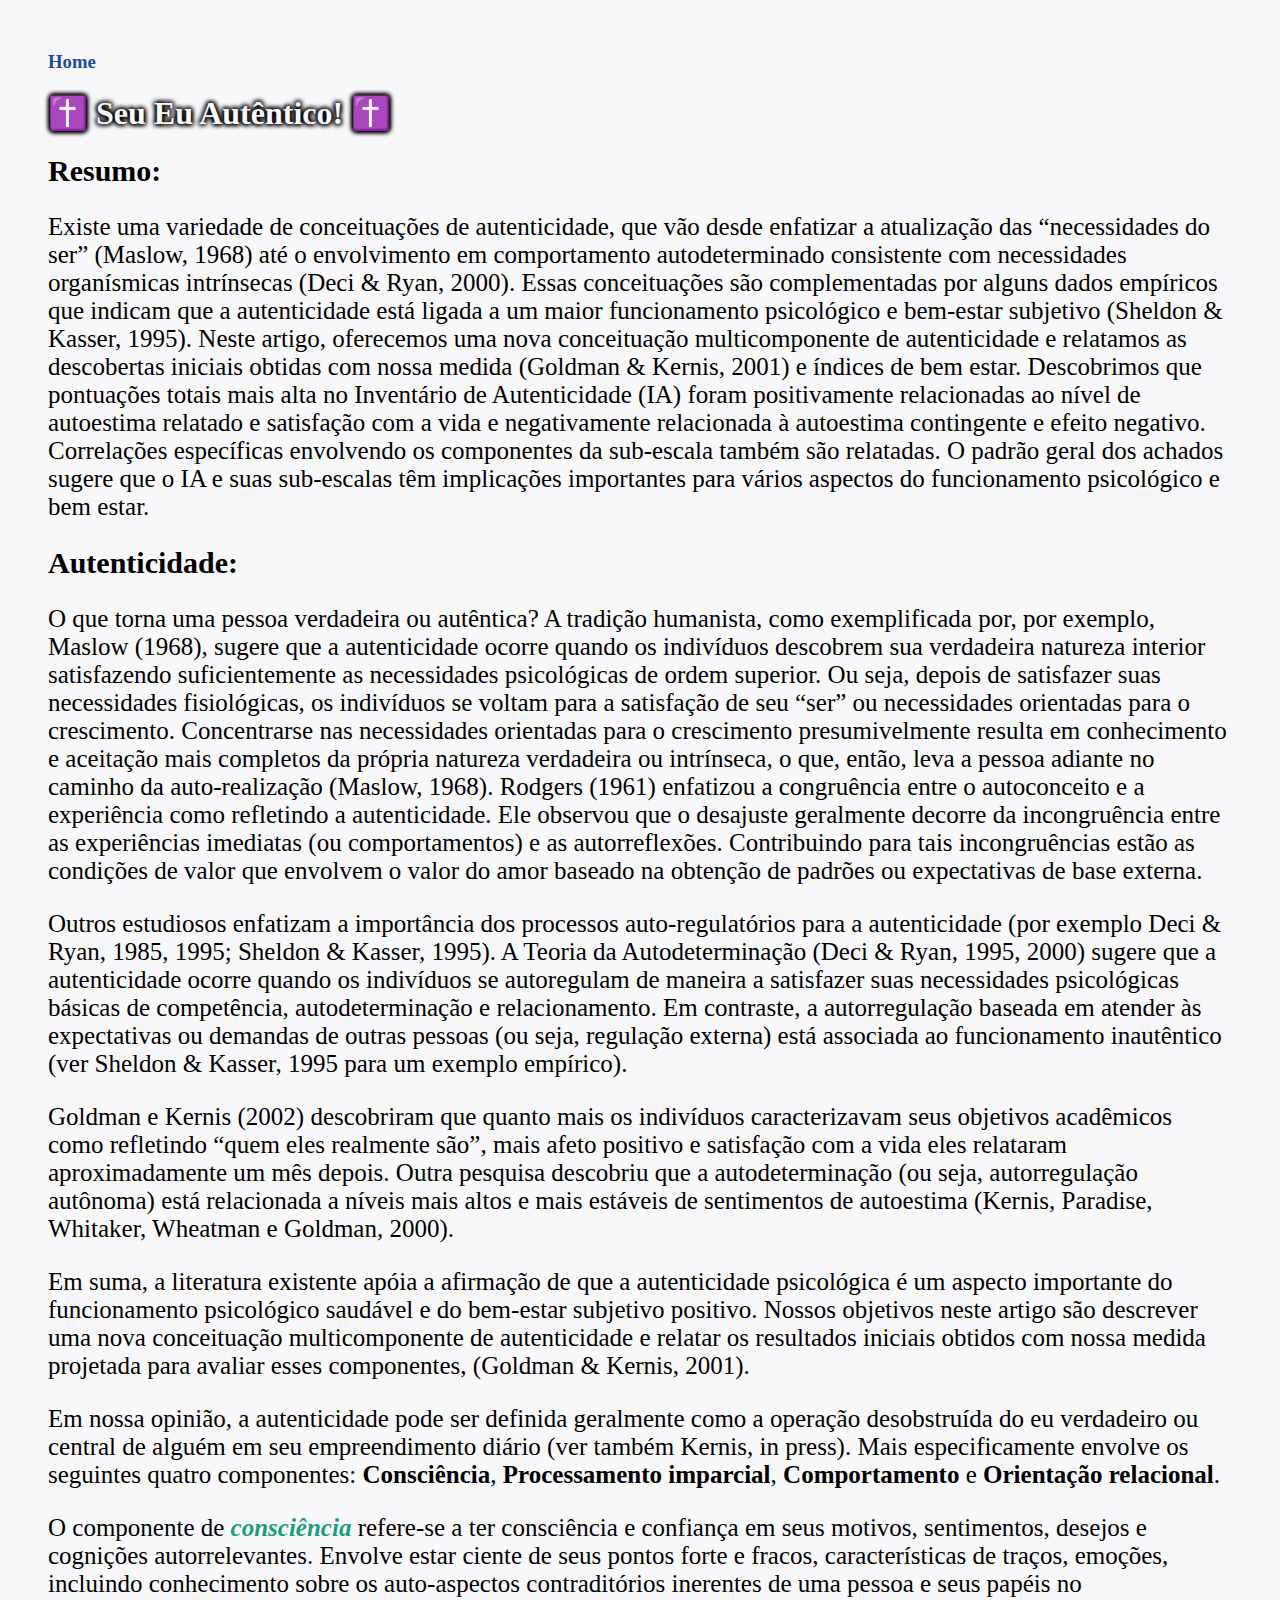
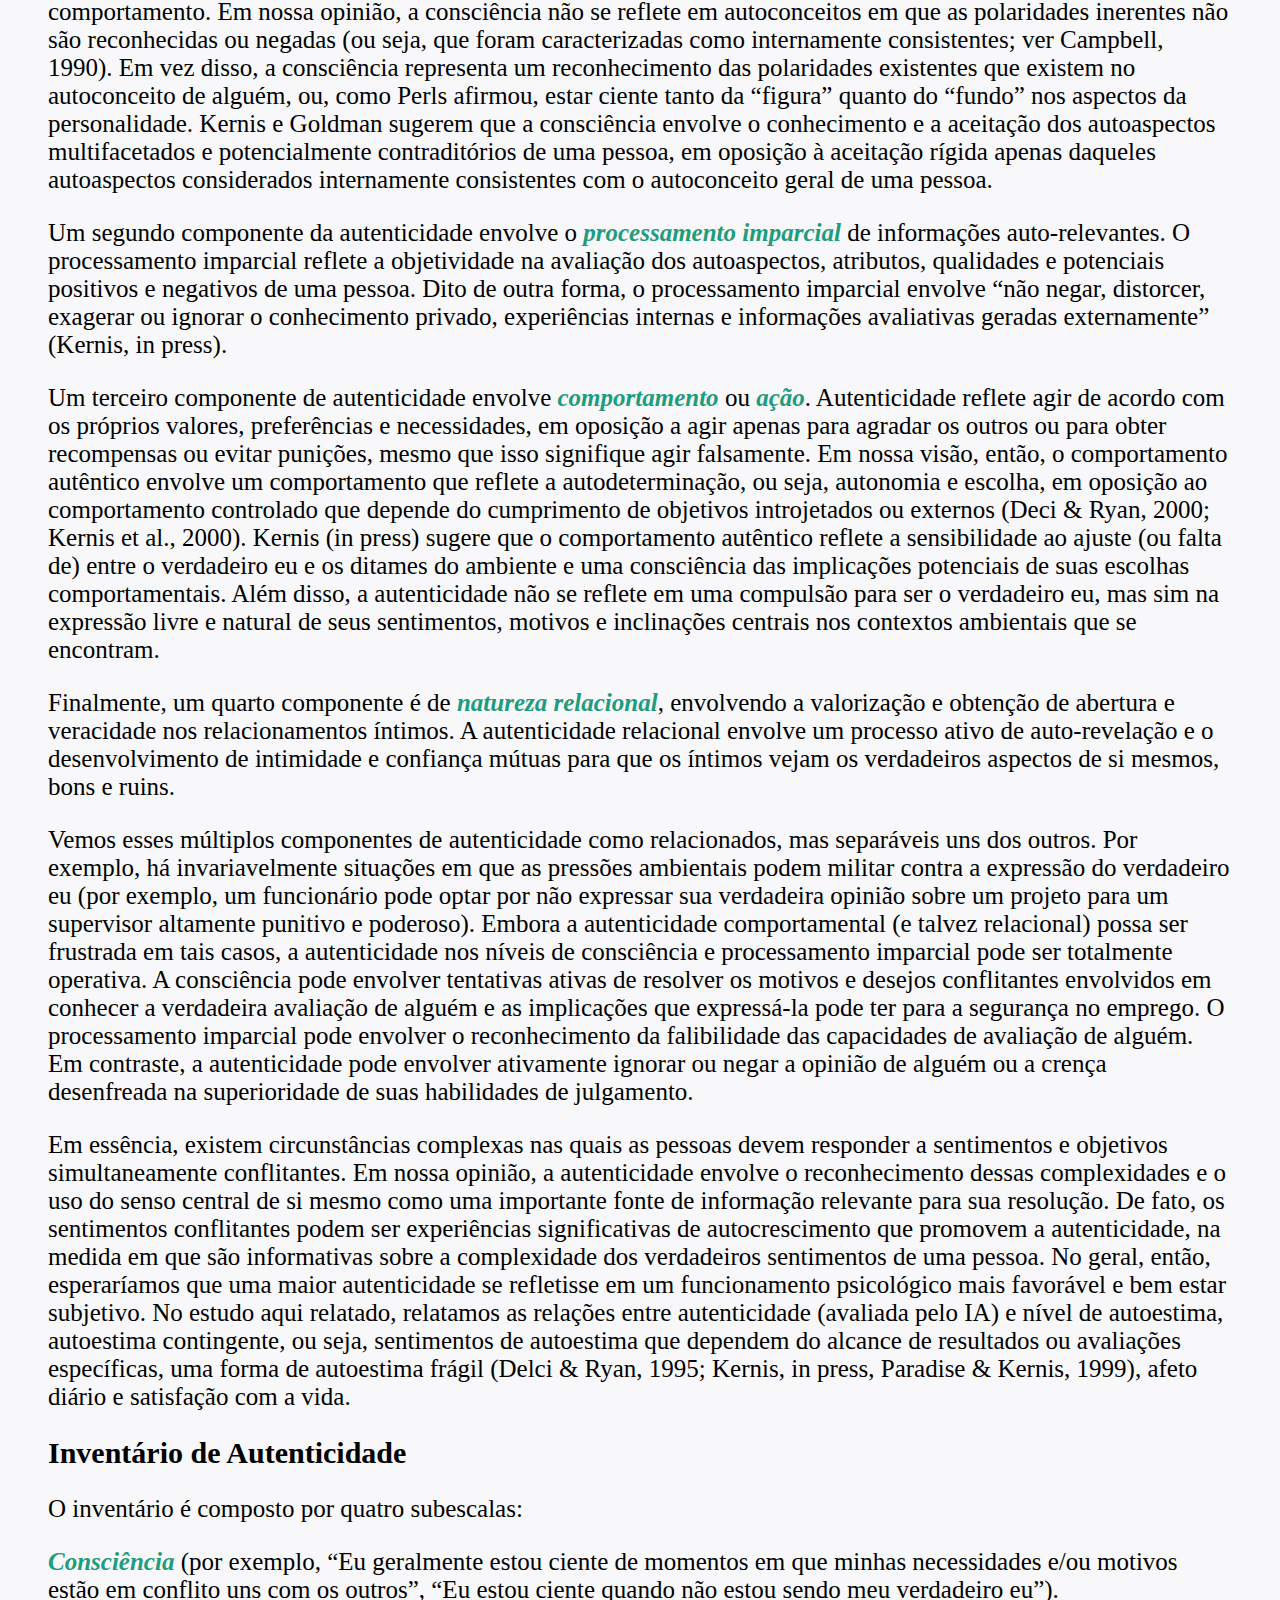
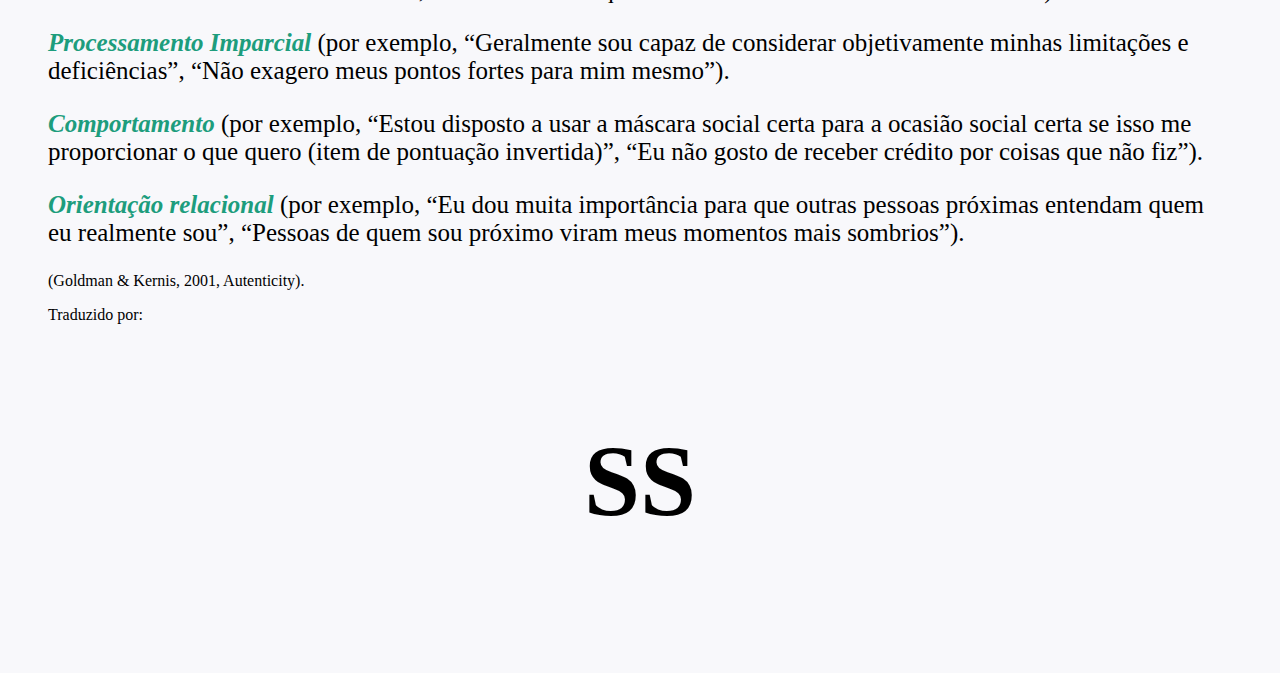
<file: Autenticidade.html>
<!DOCTYPE html>
<html lang="pt" dir="ltr">

<head>
  <meta charset="utf-8">
  <title>✝️ Eu Autêntico ✝️</title>
  <link rel="stylesheet" href="css/style.css">
  <link rel="icon" href="favicon.ico">
</head>

<body>
  <a href="vida.html"><h3 class="button">Home</h3></a>
  <h1 class="title">✝️ Seu Eu Autêntico! ✝️</h1>
  <p class="symbol">
    <strong>Resumo:</strong>
  </p>
  <p class="htext">
    Existe uma variedade de conceituações de autenticidade, que vão desde enfatizar a
    atualização das “necessidades do ser” (Maslow, 1968) até o envolvimento em
    comportamento autodeterminado consistente com necessidades organísmicas
    intrínsecas (Deci & Ryan, 2000). Essas conceituações são complementadas por
    alguns dados empíricos que indicam que a autenticidade está ligada a um maior
    funcionamento psicológico e bem-estar subjetivo (Sheldon & Kasser, 1995). Neste
    artigo, oferecemos uma nova conceituação multicomponente de autenticidade e
    relatamos as descobertas iniciais obtidas com nossa medida (Goldman & Kernis,
    2001) e índices de bem estar. Descobrimos que pontuações totais mais alta no
    Inventário de Autenticidade (IA) foram positivamente relacionadas ao nível de
    autoestima relatado e satisfação com a vida e negativamente relacionada à autoestima
    contingente e efeito negativo. Correlações específicas envolvendo os componentes da
    sub-escala também são relatadas. O padrão geral dos achados sugere que o IA e suas
    sub-escalas têm implicações importantes para vários aspectos do funcionamento
    psicológico e bem estar.
  </p>
  <p class="symbol">
    <strong>Autenticidade:</strong>
  </p>
  <p class="htext">
    O que torna uma pessoa verdadeira ou autêntica? A tradição humanista, como
    exemplificada por, por exemplo, Maslow (1968), sugere que a autenticidade ocorre
    quando os indivíduos descobrem sua verdadeira natureza interior satisfazendo
    suficientemente as necessidades psicológicas de ordem superior. Ou seja,
    depois de satisfazer suas necessidades fisiológicas, os indivíduos se voltam para a
    satisfação de seu “ser” ou necessidades orientadas para o crescimento. Concentrarse
    nas necessidades orientadas para o crescimento presumivelmente resulta em
    conhecimento e aceitação mais completos da própria natureza verdadeira ou intrínseca,
    o que, então, leva a pessoa adiante no caminho da auto-realização (Maslow, 1968).
    Rodgers (1961) enfatizou a congruência entre o autoconceito e a experiência como
    refletindo a autenticidade. Ele observou que o desajuste geralmente decorre da
    incongruência entre as experiências imediatas (ou comportamentos) e as
    autorreflexões. Contribuindo para tais incongruências estão as condições de valor
    que envolvem o valor do amor baseado na obtenção de padrões ou expectativas de
    base externa.
  </p>
  <p class="htext">
    Outros estudiosos enfatizam a importância dos processos auto-regulatórios para a
    autenticidade (por exemplo Deci & Ryan, 1985, 1995; Sheldon & Kasser, 1995). A
    Teoria da Autodeterminação (Deci & Ryan, 1995, 2000) sugere que a autenticidade
    ocorre quando os indivíduos se autoregulam de maneira a satisfazer suas
    necessidades psicológicas básicas de competência, autodeterminação e
    relacionamento. Em contraste, a autorregulação baseada em atender às
    expectativas ou demandas de outras pessoas (ou seja, regulação externa) está
    associada ao funcionamento inautêntico (ver Sheldon & Kasser, 1995 para um exemplo
    empírico).
  </p>
  <p class="htext">
    Goldman e Kernis (2002) descobriram que quanto mais os indivíduos caracterizavam
    seus objetivos acadêmicos como refletindo “quem eles realmente são”, mais afeto
    positivo e satisfação com a vida eles relataram aproximadamente um mês depois.
    Outra pesquisa descobriu que a autodeterminação (ou seja, autorregulação
    autônoma) está relacionada a níveis mais altos e mais estáveis de sentimentos de
    autoestima (Kernis, Paradise, Whitaker, Wheatman e Goldman, 2000).
  </p>
  <p class="htext">
    Em suma, a literatura existente apóia a afirmação de que a autenticidade
    psicológica é um aspecto importante do funcionamento psicológico saudável e do
    bem-estar subjetivo positivo. Nossos objetivos neste artigo são descrever uma
    nova conceituação multicomponente de autenticidade e relatar os resultados iniciais
    obtidos com nossa medida projetada para avaliar esses componentes, (Goldman &
    Kernis, 2001).
  </p>
  <p class="htext">
    Em nossa opinião, a autenticidade pode ser definida geralmente como a operação
    desobstruída do eu verdadeiro ou central de alguém em seu empreendimento diário (ver
    também Kernis, in press). Mais especificamente envolve os seguintes
    quatro componentes: <strong>Consciência</strong>, <strong>Processamento imparcial</strong>,
    <strong>Comportamento</strong> e <strong>Orientação relacional</strong>.
  </p>
  <p class="htext">
    O componente de <em class="enfase"><strong>consciência</strong></em> refere-se a ter consciência e confiança em seus
    motivos, sentimentos, desejos e cognições autorrelevantes. Envolve estar ciente de
    seus pontos forte e fracos, características de traços, emoções, incluindo
    conhecimento sobre os auto-aspectos contraditórios inerentes de uma pessoa e
    seus papéis no comportamento. Em nossa opinião, a consciência não se reflete em
    autoconceitos em que as polaridades inerentes não são reconhecidas ou negadas
    (ou seja, que foram caracterizadas como internamente consistentes; ver Campbell,
    1990). Em vez disso, a consciência representa um reconhecimento das
    polaridades existentes que existem no autoconceito de alguém, ou, como Perls
    afirmou, estar ciente tanto da “figura” quanto do “fundo” nos aspectos da
    personalidade. Kernis e Goldman sugerem que a consciência envolve o conhecimento
    e a aceitação dos autoaspectos multifacetados e potencialmente
    contraditórios de uma pessoa, em oposição à aceitação rígida apenas daqueles
    autoaspectos considerados internamente consistentes com o autoconceito geral de
    uma pessoa.
  </p>
  <p class="htext">
    Um segundo componente da autenticidade envolve o
    <em class="enfase"><strong>processamento imparcial</strong></em> de
    informações auto-relevantes. O processamento imparcial reflete a
    objetividade na avaliação dos autoaspectos, atributos, qualidades e potenciais
    positivos e negativos de uma pessoa. Dito de outra forma, o processamento imparcial
    envolve “não negar, distorcer, exagerar ou ignorar o conhecimento privado,
    experiências internas e informações avaliativas geradas externamente” (Kernis, in
    press).
  </p>
  <p class="htext">
    Um terceiro componente de autenticidade envolve
    <em class="enfase"><strong>comportamento</strong></em> ou
    <em class="enfase"><strong>ação</strong></em>.
    Autenticidade reflete agir de acordo com os próprios valores, preferências e
    necessidades, em oposição a agir apenas para agradar os outros ou para obter
    recompensas ou evitar punições, mesmo que isso signifique agir falsamente. Em
    nossa visão, então, o comportamento autêntico envolve um comportamento que
    reflete a autodeterminação, ou seja, autonomia e escolha, em oposição ao
    comportamento controlado que depende do cumprimento de objetivos introjetados ou
    externos (Deci & Ryan, 2000; Kernis et al., 2000). Kernis (in press) sugere que o
    comportamento autêntico reflete a sensibilidade ao ajuste (ou falta de) entre o
    verdadeiro eu e os ditames do ambiente e uma consciência das implicações potenciais
    de suas escolhas comportamentais. Além disso, a autenticidade não se reflete em uma
    compulsão para ser o verdadeiro eu, mas sim na expressão livre e natural de seus
    sentimentos, motivos e inclinações centrais nos contextos ambientais que se
    encontram.
  </p>
  <p class="htext">
    Finalmente, um quarto componente é de
    <em class="enfase"><strong>natureza relacional</strong></em>,
    envolvendo a valorização e obtenção de abertura e
    veracidade nos relacionamentos íntimos. A autenticidade relacional envolve um
    processo ativo de auto-revelação e o desenvolvimento de intimidade e confiança
    mútuas para que os íntimos vejam os verdadeiros aspectos de si mesmos, bons e
    ruins.
  </p>
  <p class="htext">
    Vemos esses múltiplos componentes de autenticidade como relacionados, mas
    separáveis uns dos outros. Por exemplo, há invariavelmente situações em que as
    pressões ambientais podem militar contra a expressão do verdadeiro eu (por exemplo,
    um funcionário pode optar por não expressar sua verdadeira opinião sobre um
    projeto para um supervisor altamente punitivo e poderoso). Embora a
    autenticidade comportamental (e talvez relacional) possa ser frustrada em tais
    casos, a autenticidade nos níveis de consciência e processamento imparcial
    pode ser totalmente operativa. A consciência pode envolver tentativas ativas
    de resolver os motivos e desejos conflitantes envolvidos em conhecer a
    verdadeira avaliação de alguém e as implicações que expressá-la pode ter para a
    segurança no emprego. O processamento imparcial pode envolver o reconhecimento
    da falibilidade das capacidades de avaliação de alguém. Em contraste, a autenticidade
    pode envolver ativamente ignorar ou negar a opinião de alguém ou a crença desenfreada
    na superioridade de suas habilidades de julgamento.
  </p>
  <p class="htext">
    Em essência, existem circunstâncias complexas nas quais as pessoas devem
    responder a sentimentos e objetivos simultaneamente conflitantes. Em nossa
    opinião, a autenticidade envolve o reconhecimento dessas complexidades e o
    uso do senso central de si mesmo como uma importante fonte de informação
    relevante para sua resolução. De fato, os sentimentos conflitantes podem ser
    experiências significativas de autocrescimento que promovem a
    autenticidade, na medida em que são informativas sobre a complexidade dos
    verdadeiros sentimentos de uma pessoa. No geral, então, esperaríamos que uma maior
    autenticidade se refletisse em um funcionamento psicológico mais favorável e
    bem estar subjetivo. No estudo aqui relatado, relatamos as relações entre
    autenticidade (avaliada pelo IA) e nível de autoestima, autoestima contingente, ou seja,
    sentimentos de autoestima que dependem do alcance de resultados ou avaliações
    específicas, uma forma de autoestima frágil (Delci & Ryan, 1995; Kernis, in press,
    Paradise & Kernis, 1999), afeto diário e satisfação com a vida.
  </p>
  <p class="symbol">
    <strong>Inventário de Autenticidade</strong>
  <p class="htext">
    O inventário é composto por quatro subescalas:
  </p>
  <p class="htext">
    <em class="enfase"><strong>Consciência</strong></em> (por exemplo, “Eu
    geralmente estou ciente de momentos em
    que minhas necessidades e/ou motivos
    estão em conflito uns com os outros”, “Eu
    estou ciente quando não estou sendo meu
    verdadeiro eu”).
    </p>
  <p class="htext">
    <em class="enfase"><strong>Processamento Imparcial</strong></em>
    (por exemplo, “Geralmente sou capaz de
    considerar objetivamente minhas limitações
    e deficiências”, “Não exagero meus pontos
    fortes para mim mesmo”).
   </p>
   <p class="htext">
    <em class="enfase"><strong>Comportamento</strong></em>
    (por exemplo, “Estou disposto a usar a
    máscara social certa para a ocasião social
    certa se isso me proporcionar o que quero
    (item de pontuação invertida)”, “Eu não
    gosto de receber crédito por coisas que não
    fiz”).
   </p>
   <p class="htext">
    <em class="enfase"><strong>Orientação relacional</strong></em> (por exemplo,
    “Eu dou muita importância para que outras
    pessoas próximas entendam quem eu
    realmente sou”, “Pessoas de quem sou
    próximo viram meus momentos mais
    sombrios”).
  </p>
  <p>
    (Goldman & Kernis,
    2001, Autenticity).
  </p>
  <p>
    Traduzido por:
  </p>
  <center>
    <p class="SS">
      <strong>SS</strong>
    </p>
  </center>
</body>

</html>
</file>
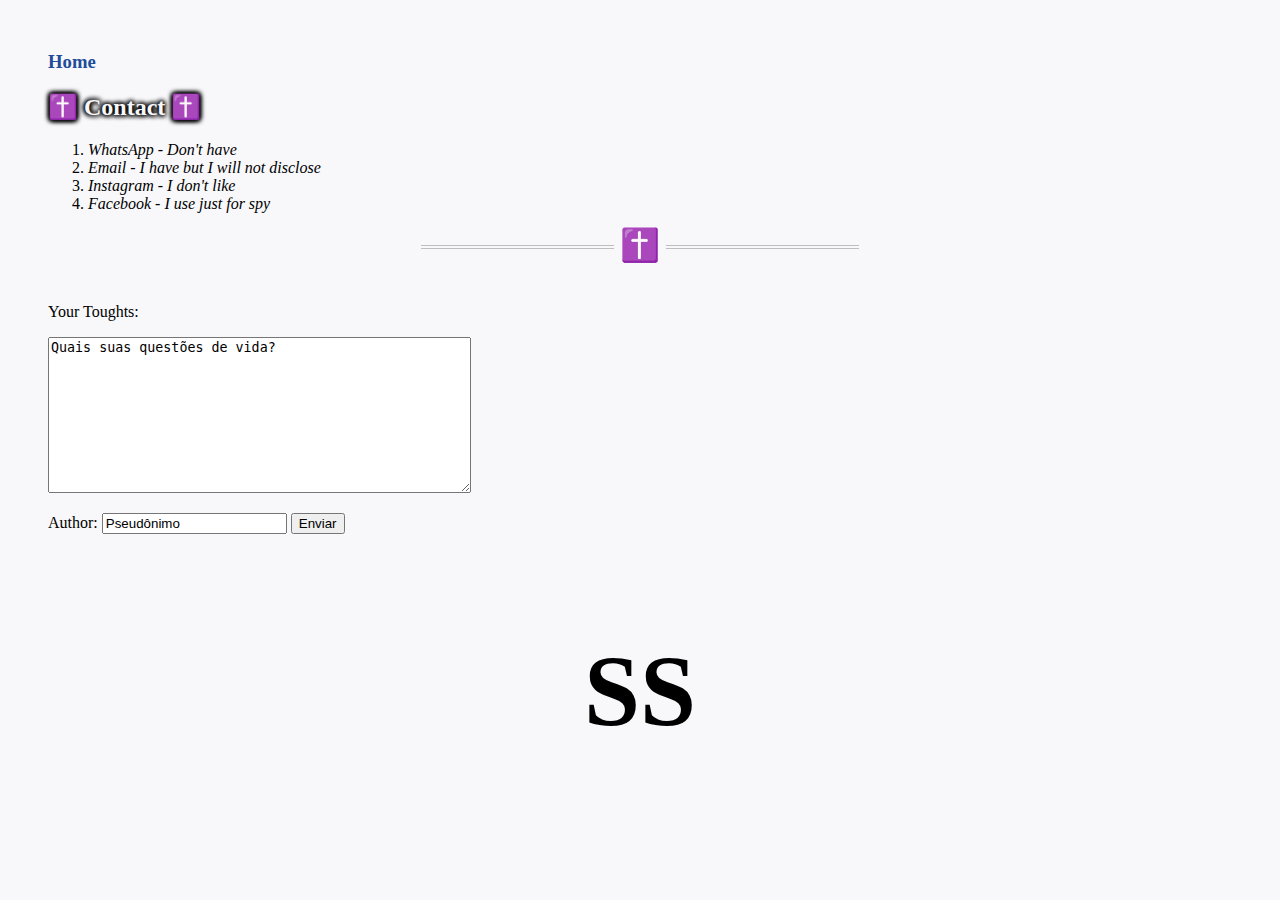
<file: Contact.html>
<!DOCTYPE html>
<html lang="en" dir="ltr">
  <head>
    <meta charset="utf-8">
    <title>✝️ Contact ✝️</title>
    <link rel="stylesheet" href="css/style.css">
    <link rel="icon" href="favicon.ico">
  </head>
  <body>
    <a href="vida.html"><h3 class="button">Home</h3></a>
    <h2 class="title">✝️ Contact ✝️</h2>
    <ol>
      <li><em>WhatsApp - Don't have</em></li>
      <li><em>Email - I have but I will not disclose</em></li>
      <li><em>Instagram - I don't like</em></li>
      <li><em>Facebook - I use just for spy</em></li>
    </ol>
    <hr>
    <!--Precisa configurar o Browser para enviar emails. Seção 3, lição 27-->
    <form action="mailto:sinapseneural@gmail.com" method="post" enctype="text/plain">
      <p><label for="yourToughts">Your Toughts:</label></p>
      <p><textarea name="Toughts" rows="10" cols="50">Quais suas questões de vida?</textarea></p>
      <label for="author">Author:</label>
      <input type="text" name="yourText" value="Pseudônimo">
      <input type="button" name="Enviar" value="Enviar">
    </form>
    <center>
      <p class="SS">
        <strong>SS</strong>
      </p>
    </center>
  </body>
</html>
</file>
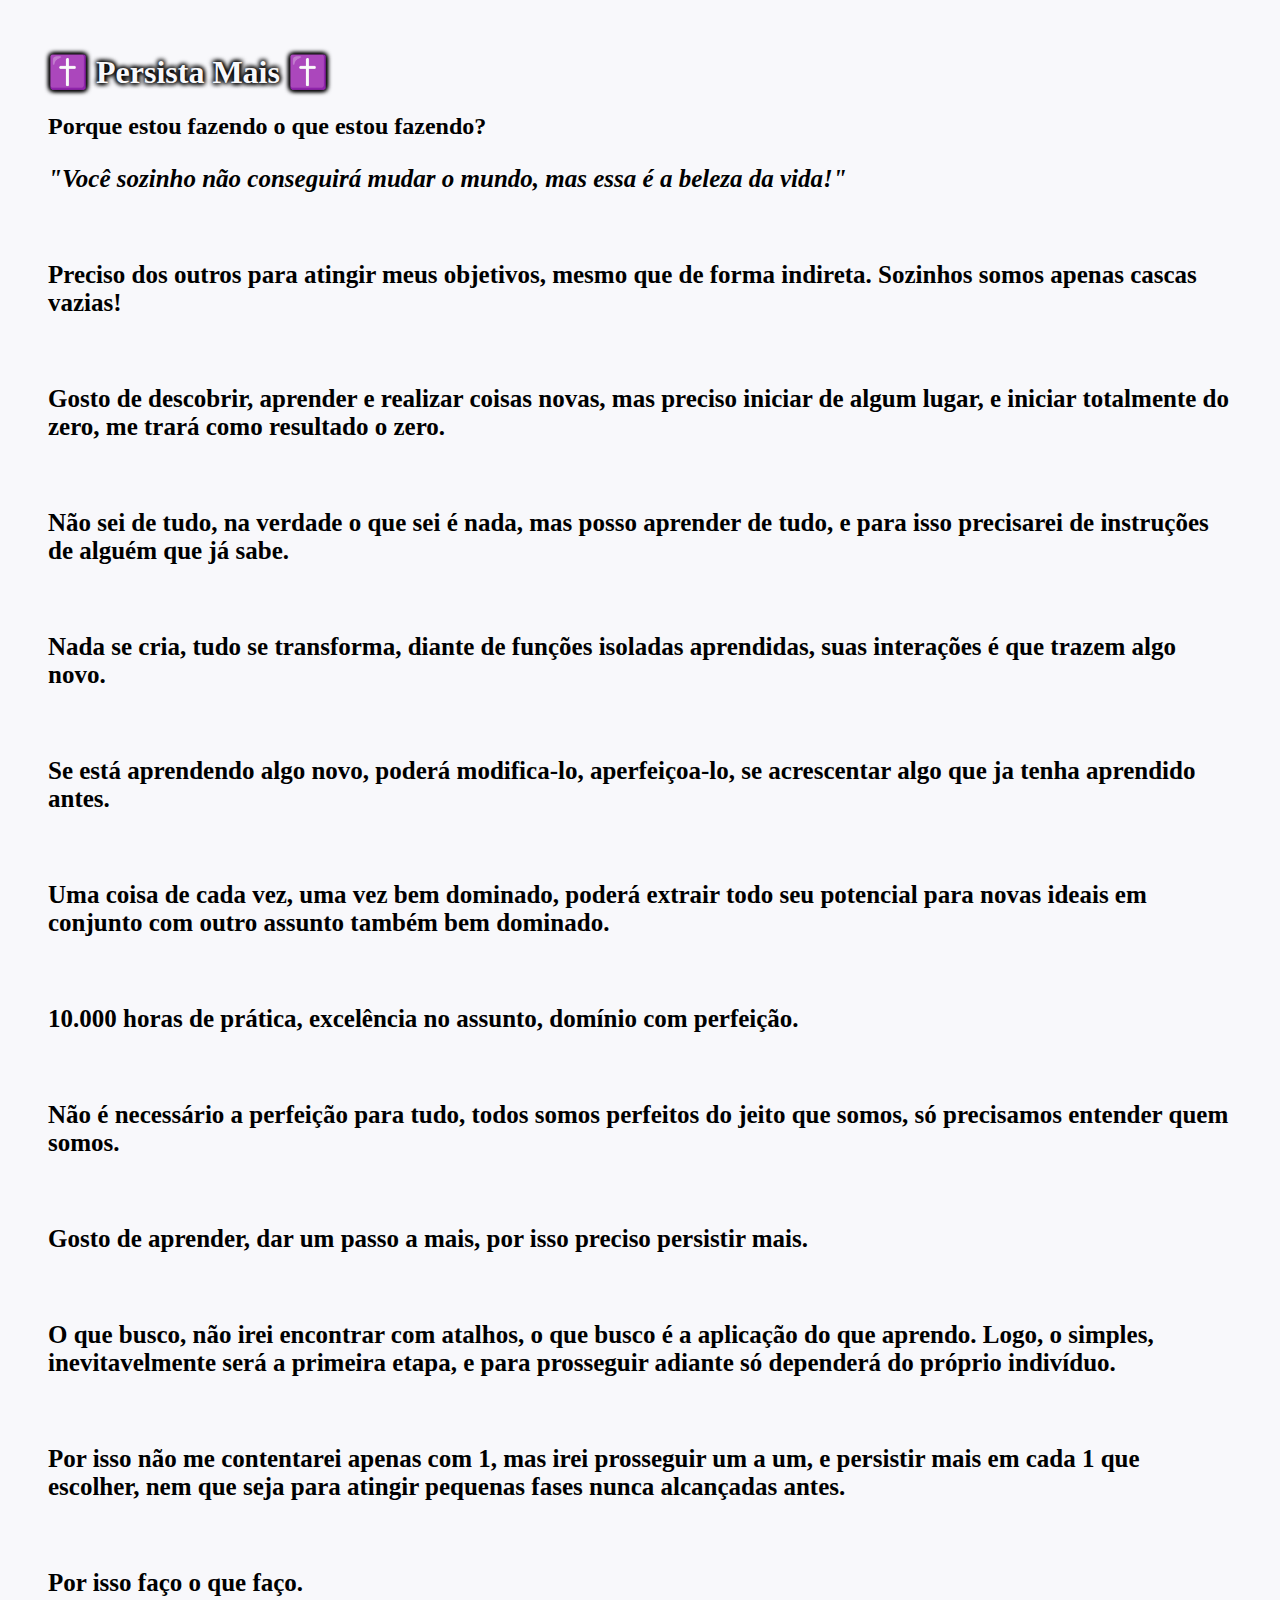
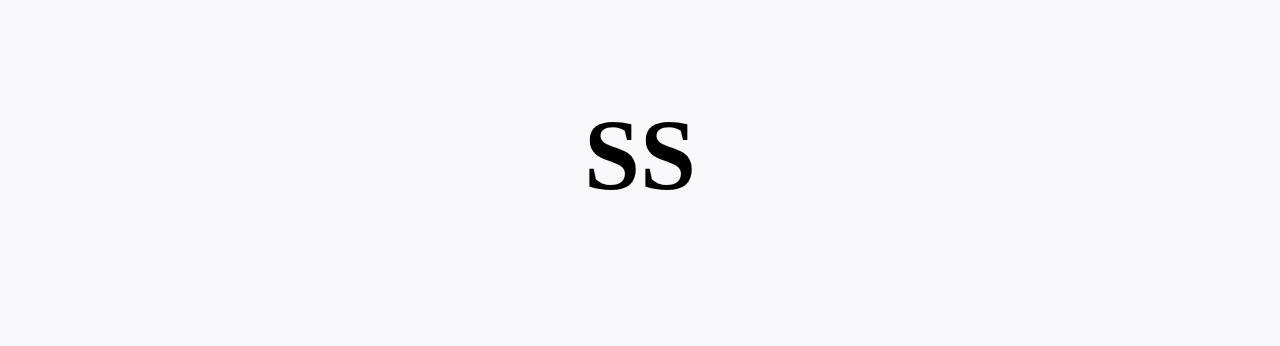
<file: Persistir.html>
<!DOCTYPE html>
<html lang="en" dir="ltr">
  <head>
    <meta charset="utf-8">
    <title>✝️ Persistir ✝️</title>
    <link rel="stylesheet" href="css/style.css">
    <link rel="icon" href="favicon.ico">
  </head>
  <body>
    <h1 class="title">✝️ Persista Mais ✝️</h1>
    <h2>Porque estou fazendo o que estou fazendo?</h2>
    <a href="vida.html">
      <h3>
        <p class="htext"><em>"Você sozinho não conseguirá mudar o mundo, mas essa é a beleza da vida!"</em></p>
      </h3>
    </a>
      <a href="vida.html"> <p> <br> </p> </a>
    <a href="vida.html">
      <h3>
        <p class="htext">Preciso dos outros para atingir meus objetivos, mesmo que de forma indireta. Sozinhos somos apenas cascas vazias!</p>
      </h3>
    </a>
      <a href="vida.html"> <p> <br> </p> </a>
    <a href="vida.html">
      <h3>
        <p class="htext">Gosto de descobrir, aprender e realizar coisas novas, mas preciso iniciar de algum lugar, e iniciar totalmente do zero, me trará como resultado o zero.</p>
      </h3>
    </a>
      <a href="vida.html"> <p> <br> </p> </a>
    <a href="vida.html">
      <h3>
        <p class="htext">Não sei de tudo, na verdade o que sei é nada, mas posso aprender de tudo, e para isso precisarei de instruções de alguém que já sabe.</p>
      </h3>
    </a>
      <a href="vida.html"> <p> <br> </p> </a>
    <a href="vida.html">
      <h3>
        <p class="htext">Nada se cria, tudo se transforma, diante de funções isoladas aprendidas, suas interações é que trazem algo novo.</p>
      </h3>
    </a>
      <a href="vida.html"> <p> <br> </p> </a>
    <a href="vida.html">
      <h3>
        <p class="htext">Se está aprendendo algo novo, poderá modifica-lo, aperfeiçoa-lo, se acrescentar algo que ja tenha aprendido antes.</p>
      </h3>
    </a>
      <a href="vida.html"> <p> <br> </p> </a>
    <a href="vida.html">
      <h3>
        <p class="htext">Uma coisa de cada vez, uma vez bem dominado, poderá extrair todo seu potencial para novas ideais em conjunto com outro assunto também bem dominado.</p>
      </h3>
    </a>
      <a href="vida.html"> <p> <br> </p> </a>
    <a href="vida.html">
      <h3>
        <p class="htext">10.000 horas de prática, excelência no assunto, domínio com perfeição.</p>
      </h3>
    </a>
      <a href="vida.html"> <p> <br> </p> </a>
    <a href="vida.html">
      <h3>
        <p class="htext">Não é necessário a perfeição para tudo, todos somos perfeitos do jeito que somos, só precisamos entender quem somos.</p>
      </h3>
    </a>
      <a href="vida.html"> <p> <br> </p> </a>
    <a href="vida.html">
      <h3>
        <p class="htext">Gosto de aprender, dar um passo a mais, por isso preciso persistir mais.</p>
      </h3>
    </a>
      <a href="https://pt.slideshare.net/avingadorablog/death-note-another-note-the-los-angeles-bb-murders-cases-o-caso-dos-assassinatos-de-los-angeles-portugusbr-original"> <p> <br> </p> </a>
    <a href="vida.html">
      <h3>
        <p class="htext">O que busco, não irei encontrar com atalhos, o que busco é a aplicação do que aprendo. Logo, o simples, inevitavelmente será a primeira etapa, e para prosseguir adiante só dependerá do próprio indivíduo.</p>
      </h3>
    </a>
      <a href="vida.html"> <p> <br> </p> </a>
    <a href="vida.html">
      <h3>
        <p class="htext">Por isso não me contentarei apenas com 1, mas irei prosseguir um a um, e persistir mais em cada 1 que escolher, nem que seja para atingir pequenas fases nunca alcançadas antes.</p>
      </h3>
    </a>
      <a href="vida.html"> <p> <br> </p> </a>
    <a href="vida.html">
      <h3>
        <p class="htext">Por isso faço o que faço.</p>
      </h3>
    </a>
    <center>
      <p class="SS">
        <strong>SS</strong>
      </p>
    </center>
  </body>
</html>
</file>
<file: css/style.css>
@import url('https://fonts.googleapis.com/css?family=VT323');

a {
text-decoration: none;
}

body {
  background-color: #F8F8FB;
  margin: 0;
  padding: 2rem 3rem;
}

hr {
  border: none;
  border-top: double #BEBEBE;
  border-width: 4px;
  color: #BEBEBE;
  margin-top: 2em;
  overflow: visible;
  padding: 0;
  text-align: center;
  width: 37%;
}

hr:after {
  background: #F8F8FB;
  color: #BEBEBE;
  content: "✝️";
  display: inline-block;
  font-size: 2em;
  padding: 0 0.2em;
  position: relative;
  top: -0.7em;
}

.box {
  background-color: #BEBEBE;
  text-align: center;
  font-size: 20px;
  font-family: VT323;
  outline: none;
  width: 250px;
  height: 35px;
  border: none;
  border-bottom: 2px solid #656262;
  animation-play-state: paused;
  animation-name: box;
  animation-duration: 2s;
  animation-delay: 321s;
  animation-fill-mode: forwards;
}
@keyframes box {
  from {}
    to {background-color: darkred;}

}

.box-left-bottom {
  background-color: #F8F8FB;
  border-bottom: double 10px;
  border-right: double 10px;
  display: inline-block;
  font-family: cursive;
  height: 430px;
  left: 0;
  padding: 20px;
  position: absolute;
  text-align: left;
  width: 43.2%;
}

.box-right-bottom {
  background-color: #F8F8FB;
  border-bottom: double 10px;
  border-left: double 10px;
  display: inline-block;
  font-family: cursive;
  height: 430px;
  padding: 20px;
  position: absolute;
  right: 0;
  text-align: left;
  width: 43.2%;
}

.box-left-top {
  background-color: #F8F8FB;
  border-top: double 10px;
  border-right: double 10px;
  display: inline-block;
  font-family: cursive;
  height: 430px;
  left: 0;
  padding: 20px;
  position: absolute;
  text-align: left;
  width: 43.2%;
}

.box-right-top {
  background-color: #F8F8FB;
  border-top: double 10px;
  border-left: double 10px;
  display: inline-block;
  font-family: cursive;
  height: 430px;
  padding: 20px;
  position: absolute;
  right: 0;
  text-align: left;
  width: 43.2%;
}

.button {
  color: #224C99;
  margin-bottom: 0;
}
.button:hover {
  filter: brightness(200%);
}


.col {
  text-align: left;
  display: inline-flex;
  position: relative;
  top: 0;
  width: 45%;
  height: 100%;
  padding: .2rem;
  border-radius: .5rem;
}

.conteiner {
  display: inline-block;
  height: 480px;
  margin-top: 2rem;
  position: relative;
  width: 94.7%;
}

.cruz {
  background-color: #000000;
  border: double 10px;
  color: #F8F8FB;
  display: inline-block;
  font-size: 50px;
  margin-top: 2rem;
  padding: 0;
  position: relative;
  width: 93%;
}

.dark {
  background-color: #000000;
  font-family: Verdana;
  font-size: 25px;
  padding: 0;
  text-align: justify;
}

.dica1 {
  background-color: rgba(180, 180, 180, 0.5);
  backdrop-filter: blur(5px);
  text-align: center;
  vertical-align: middle;
  font-family: VT323;
  font-size: 30px;
  color: #000000;
  height: auto;
  width: auto;
  display: table;
  position: absolute;
  padding-left: 1rem;
  padding-right: 1rem;
  left:0;
  right: 0;
  top: 0;
  bottom: 0;
  opacity: 0%;
  margin: auto auto 10% 20%;
  animation-play-state: paused;
  animation-name: dica1;
  animation-duration: 20s;
  animation-delay: 324s;
  animation-fill-mode: none;
  animation-timing-function: linear;
}
@keyframes dica1 {
  0% {opacity: 0%;}
  15% {opacity: 100%;}
  100% {opacity: 100%;}
}

.dica2 {
  background-color: rgba(180, 180, 180, 0.5);
  backdrop-filter: blur(5px);
  text-align: center;
  vertical-align: middle;
  font-family: VT323;
  font-size: 30px;
  color: #000000;
  height: auto;
  width: auto;
  display: table;
  position: absolute;
  padding-left: 1rem;
  padding-right: 1rem;
  left:0;
  right: 0;
  top: 0;
  bottom: 0;
  opacity: 0%;
  margin: auto auto 10% 20%;
  animation-play-state: paused;
  animation-name: dica2;
  animation-duration: 20s;
  animation-delay: 404s;
  animation-fill-mode: none;
  animation-timing-function: linear;
}
@keyframes dica2 {
  0% {opacity: 0%;}
  15% {opacity: 100%;}
  100% {opacity: 100%;}
}

.dica3 {
  background-color: rgba(180, 180, 180, 0.5);
  backdrop-filter: blur(5px);
  text-align: center;
  vertical-align: middle;
  font-family: VT323;
  font-size: 30px;
  color: #000000;
  height: auto;
  width: auto;
  display: table;
  position: absolute;
  padding-left: 1rem;
  padding-right: 1rem;
  left:0;
  right: 0;
  top: 0;
  bottom: 0;
  opacity: 0%;
  margin: auto auto 10% 20%;
  animation-play-state: paused;
  animation-name: dica3;
  animation-duration: 20s;
  animation-delay: 454s;
  animation-fill-mode: none;
  animation-timing-function: linear;
}
@keyframes dica3 {
  0% {opacity: 0%;}
  15% {opacity: 100%;}
  100% {opacity: 100%;}
}

.dica4 {
  background-color: rgba(180, 180, 180, 0.5);
  backdrop-filter: blur(5px);
  text-align: center;
  vertical-align: middle;
  font-family: VT323;
  font-size: 30px;
  color: #000000;
  height: auto;
  width: auto;
  display: table;
  position: absolute;
  padding-left: 1rem;
  padding-right: 1rem;
  left:0;
  right: 0;
  top: 0;
  bottom: 0;
  opacity: 0%;
  margin: auto auto 10% 20%;
  animation-play-state: paused;
  animation-name: dica4;
  animation-duration: 20s;
  animation-delay: 504s;
  animation-fill-mode: none;
  animation-timing-function: linear;
}
@keyframes dica4 {
  0% {opacity: 0%;}
  15% {opacity: 100%;}
  100% {opacity: 100%;}
}

.dica5 {
  background-color: rgba(180, 180, 180, 0.5);
  backdrop-filter: blur(5px);
  text-align: center;
  vertical-align: middle;
  font-family: VT323;
  font-size: 30px;
  color: #000000;
  height: auto;
  width: auto;
  display: table;
  position: absolute;
  padding-left: 1rem;
  padding-right: 1rem;
  left:0;
  right: 0;
  top: 0;
  bottom: 0;
  opacity: 0%;
  margin: auto auto 10% 20%;
  animation-play-state: paused;
  animation-name: dica5;
  animation-duration: 15s;
  animation-delay: 554s;
  animation-fill-mode: none;
  animation-timing-function: linear;
}
@keyframes dica5 {
  0% {opacity: 0%;}
  15% {opacity: 100%;}
  100% {opacity: 100%;}
}

.dica6 {
  background-color: rgba(180, 180, 180, 0.5);
  backdrop-filter: blur(5px);
  text-align: center;
  vertical-align: middle;
  font-family: VT323;
  font-size: 30px;
  color: #000000;
  height: auto;
  width: auto;
  display: table;
  position: absolute;
  padding-left: 1rem;
  padding-right: 1rem;
  left:0;
  right: 0;
  top: 0;
  bottom: 0;
  opacity: 0%;
  margin: auto auto 10% 20%;
  animation-play-state: paused;
  animation-name: dica6;
  animation-duration: 10s;
  animation-delay: 570s;
  animation-fill-mode: forwards;
  animation-timing-function: linear;
}
@keyframes dica6 {
  0% {opacity: 0%;}
  15% {opacity: 100%;}
  100% {opacity: 100%;}
}

.div2 {
  text-align: center;
  vertical-align: middle;
  font-family: VT323;
  font-size: 25px;
  color: #656262;
  height: 14%;
  width: 33.33%;
  display: table;
  position: absolute;
  left:0;
  right: 0;
  bottom: 0;
  margin-left: auto;
  margin-right: auto;
  margin-bottom: 10px;
}

.door {
  left: 0px;
  margin: 0;
  position: fixed;
  transform: rotateY(90deg);
  width: 29.1%;
  animation-play-state: paused;
  animation-name: door;
  animation-duration: 5s;
  animation-delay: 301s;
  animation-fill-mode: forwards;
  animation-timing-function: ease-out;
}
@keyframes door {
  from {transform: rotateY(90deg); left: -180px; filter: brightness(0%);}
  to {transform: rotateY(180deg); left: 0px; filter: brightness(100%);}
}

.enfase {
  color: #1D9D7D;
}

.enviar {
  border: none;
  font-size: 20px;
  font-family: VT323;
  margin-top: 10px;
  color: #656262;
  background-color: rgba(0, 0, 0, 0);
  cursor: pointer;
}

.eye {
  position: fixed;
  left: -550px;
  margin: 0;
  width: 45.5%;
  animation-play-state: paused;
  animation-name: eye;
  animation-duration: 15s;
  animation-delay: 307s;
  animation-fill-mode: forwards;
  animation-timing-function: cubic-bezier(1,.4,.5,.7,1);
}
@keyframes eye {
  0% {left: -550px; filter: brightness(0%);}
  70% {filter: brightness(0%);}
  90% {filter: brightness(100%);}
  100% { left: 28.2%; filter: brightness(100%);}
}

.found {
  bottom: 0;
  left: 0;
  margin: 3% auto auto;
  position: absolute;
  right: 0;
  top: 0;
  width: 30%;
  animation-play-state: paused;
  animation-name: found;
  animation-duration: 5s;
  animation-delay: 295s;
  animation-fill-mode: forwards;
}
@keyframes found {
  from {bottom: 0;}
  to {bottom: 50%; left: 67%; margin-top: 0;}

}

.hob {
  display: inline-block;
  text-align: right;
}

.htext {
  color: #000000;
  font-size: 25px;
}

.img-zoom-lens {
  position: absolute;
  /*set the size of the lens:*/
  width: 80px;
  height: 80px;
}

.img-zoom-result {
  border: 2px solid #BEBEBE;
  position: fixed;
  right: 0;
  bottom: 0;
  margin-right: 20px;
  margin-bottom: 10px;
  border-radius: 50%;
  /*set the size of the result div:*/
  width: 20%;
  height: 40%;
  animation-play-state: paused;
  animation-name: lupa;
  animation-duration: 5s;
  animation-delay: 295s;
  animation-fill-mode: forwards;
}
@keyframes lupa {
  0% {width: 20%; height: 40%;}
  100% {width: 17%; height: 34%;}
}

.instrução1 {
  background-color: rgba(180, 180, 180, 0.5);
  backdrop-filter: blur(5px);
  text-align: center;
  vertical-align: middle;
  font-family: VT323;
  font-size: 30px;
  color: #000000;
  cursor: pointer;
  height: 95%;
  width: 80%;
  display: table;
  position: absolute;
  left:0;
  right: 0;
  top: 0;
  bottom: 0;
  margin: 1% auto auto;
}

.instrução2 {
  background-color: rgba(180, 180, 180, 0.5);
  backdrop-filter: blur(5px);
  text-align: center;
  vertical-align: middle;
  font-family: VT323;
  font-size: 30px;
  color: #000000;
  cursor: pointer;
  height: 95%;
  width: 80%;
  display: none;
  position: absolute;
  left:0;
  right: 0;
  top: 0;
  bottom: 0;
  margin: 1% auto auto;
}

.instrução3 {
  background-color: rgba(180, 180, 180, 0.5);
  backdrop-filter: blur(5px);
  text-align: center;
  vertical-align: middle;
  font-family: VT323;
  font-size: 30px;
  color: #000000;
  cursor: pointer;
  height: 95%;
  width: 80%;
  display: none;
  position: absolute;
  left:0;
  right: 0;
  top: 0;
  bottom: 0;
  margin: 1% auto auto;
}

.lightoff {
  padding: 0;
  height: 100%;
  animation-play-state: paused;
  animation-name: lightoff;
  animation-duration: 20s;
  animation-delay: 293s;
  animation-fill-mode: forwards;
  animation-timing-function: linear;
}
@keyframes lightoff {
  from {background: linear-gradient(to right,
              black, black, black, black, black, black, black, black) ;
        background-repeat: no-repeat;
        background-attachment: fixed;}
  to {background: linear-gradient(to right,
              #404040, #3A3A3B, #323232, #272727,  #131313, black, black, black) ;
        background-repeat: no-repeat;
        background-attachment: fixed;}
}

.puzzle {
  bottom: 0;
  left: 0;
  margin: auto auto 40px;
  position: absolute;
  right: 0;
  top: 0;
  width: 350px;
}

.puzzle:hover{
  filter: contrast(200%);
}


.puzzle-red {
  width: 85%;
}
.puzzle-coo {
  display: inline-block;
  width: 35%;
  float: right;
  margin-top: 5%;
  margin-right: 1%;
}

.row {
  text-align: center;
  width: 100%;
  padding: .5rem;
}

.senha {
  animation-play-state: paused;
  animation-name: senha;
  animation-duration: 2s;
  animation-delay: 321s;
  animation-fill-mode: forwards;
}
@keyframes senha {
  from {}
    to {color: red;}

}

.SS {
  font-family: Brush Script MT, cursive;
  font-size: 630%;
}

.subtitle {
  color: #F8F8FB;
  text-align: center;
  text-shadow:
    -1px -1px 5px #000000,
    -1px 1px 5px #000000,
    1px -1px 5px #000000,
    1px 1px 5px #000000;
}

.symbol {
  font-size: 30px;
  margin: 0;
}

.title {
  color: #F8F8FB;
  text-shadow:
    -1px -1px 5px #000000,
    -1px 1px 5px #000000,
    1px -1px 5px #000000,
    1px 1px 5px #000000;
}

.top {
  height: 600px;
  position: relative;
  padding-top: 20px;
}

.verificar {
  background-color: transparent;
  border-style: none;
  font-family: VT323;
  font-size: 25px;
  color: #656262;
  cursor: pointer;
  animation-play-state: paused;
  animation-name: verificar;
  animation-duration: 2s;
  animation-delay: 321s;
  animation-fill-mode: forwards;
}
@keyframes verificar {
  from {}
    to {color: red;}

}

.window-right {
  position: absolute;
  transform: rotate(30deg);
  top: 300px;
  right: 150px;
  width: 150px;
}

.window-right:hover{
  filter: invert(100%) contrast(500%) saturate(300%);
}

.window-left {
  position: absolute;
  transform: rotate(-30deg);
  top: 300px;
  left: 150px;
  width: 150px;
}

.window-left:hover{
  filter: brightness(500%);
}

@media (max-width:1180px) {
  .puzzle {
    bottom: 0;
    left: 0;
    margin: auto auto 100px;
    position: absolute;
    right: 0;
    top: 0;
    width: 230px;
  }
  .window-right {
    position: absolute;
    transform: rotate(30deg);
    top: 480px;
    right: 15px;
    width: 90px;
  }
  .window-left {
    position: absolute;
    transform: rotate(-30deg);
    top: 480px;
    left: 15px;
    width: 90px;
  }
}
</file>
